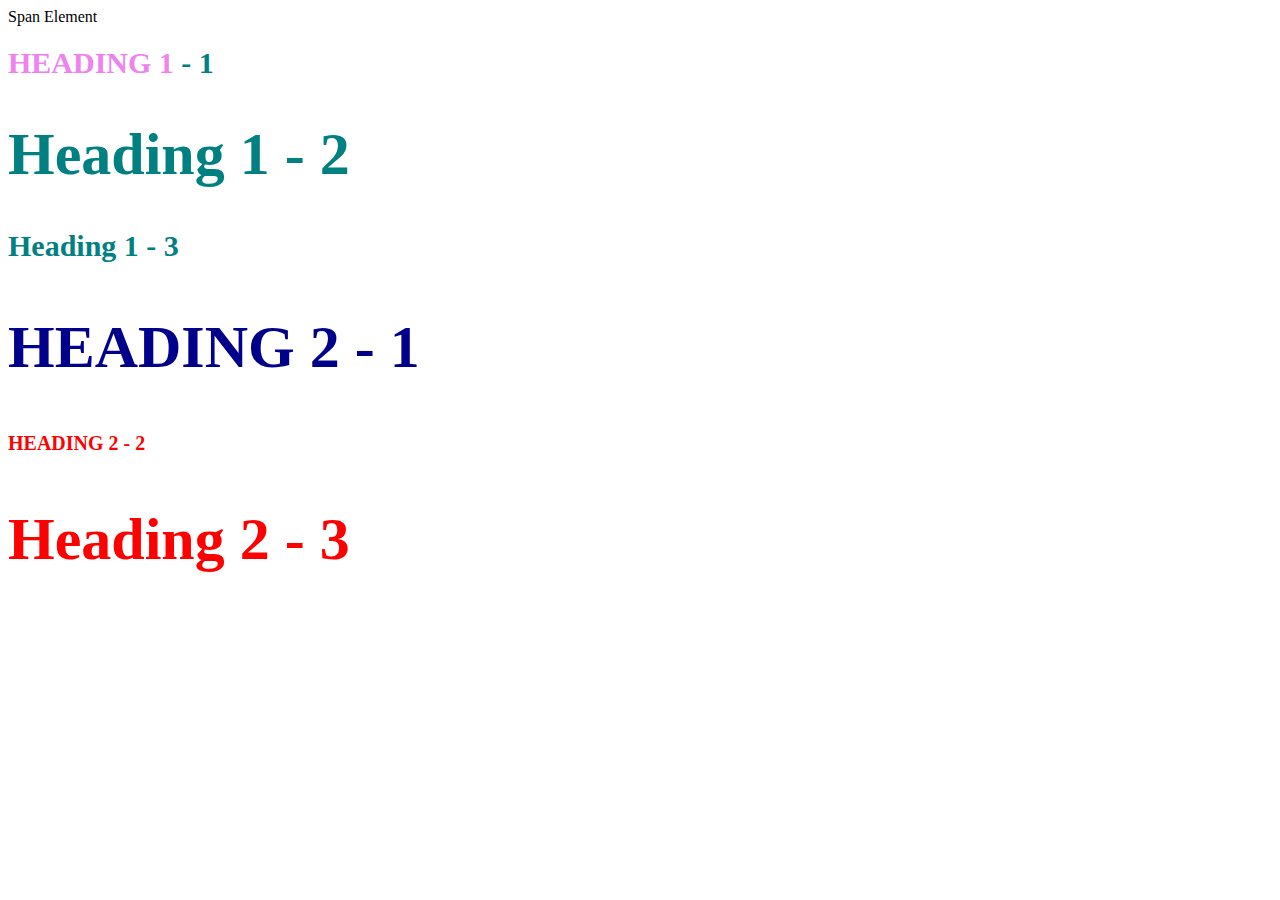
<file: style-test.html>
<!DOCTYPE html>
<html>
<head>
	<title>Style test</title>
	<link rel="stylesheet" type="text/css" href="css/test.css">
</head>
<body>
	<span>Span Element</span>	
	<h1 class="uppercase"><span>Heading 1</span> - 1</h1>
	<h1 class="big">Heading 1 - 2</h1>
	<h1>Heading 1 - 3</h1>
	<h2 class="big uppercase">Heading 2 - 1</h2>
	<h2 class="uppercase">Heading 2 - 2</h2>
	<h2 class="big">Heading 2 - 3</h2>

</body>
</html>
</file>
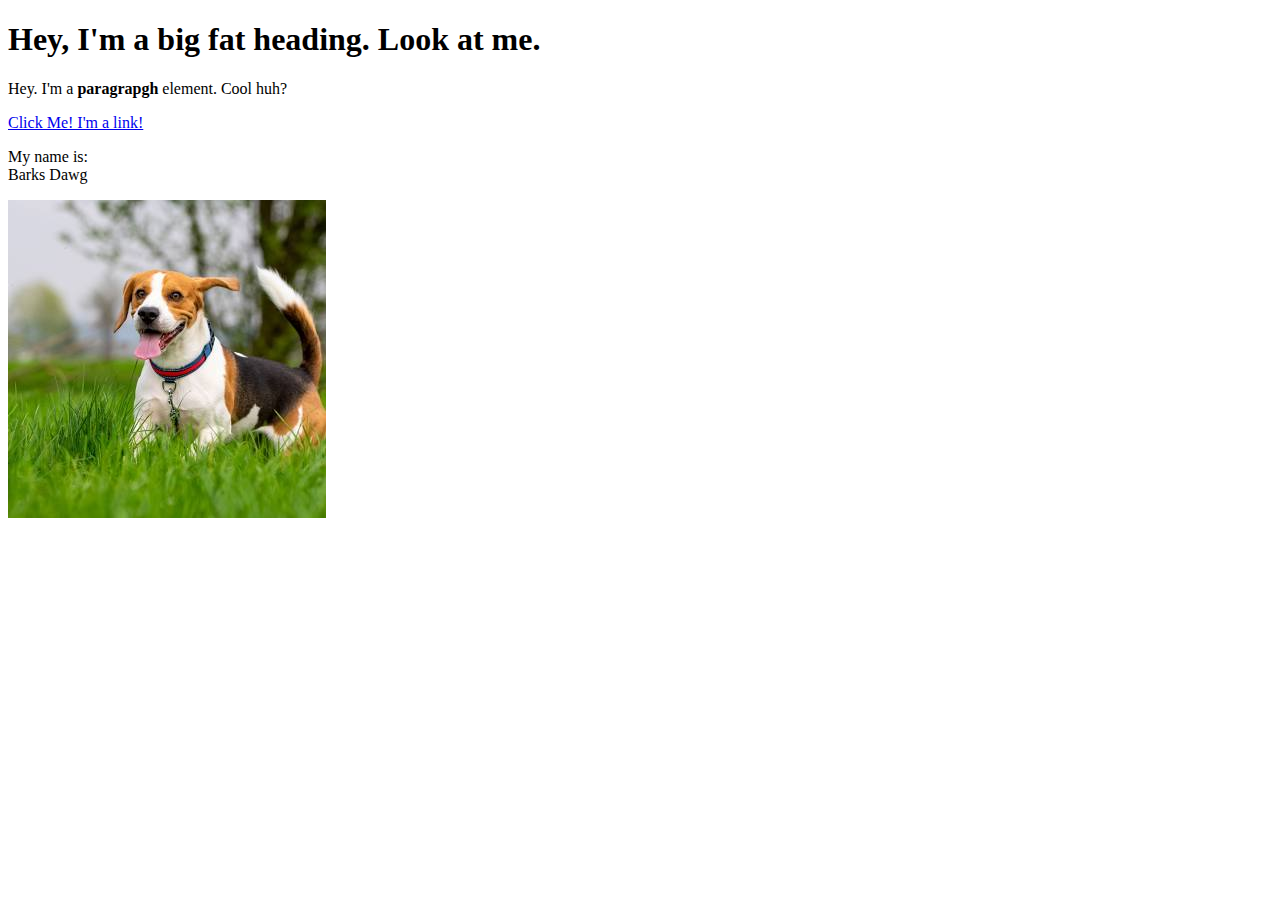
<file: test.html>
<!DOCTYPE html>
<html>
<head>
	<title>Test Page</title>
</head>
<body>
	<h1>Hey, I'm a big fat heading. Look at me.</h1>
	<p>Hey. I'm a <b>paragrapgh</b> element. Cool huh?</p>
	<a href="https://google.com" target="_blank" title="Let's go to Google">Click Me! I'm a link!</a>
	<p>My name is:<br>
	Barks Dawg</p>
	<img src="img/dog.jpeg">
</body>
</html>
</file>
<file: css/test.css>
<body{
}
h1{
	font-size: 30px;
	color: teal;
}

h2{
	color: red;
	font-size: 20px;
}

.big{
	font-size: 60px;
}

.uppercase{
	text-transform: uppercase;
}

.big.uppercase{
	color: darkblue;
}

h1 span{
	color: violet;
}
</file>
